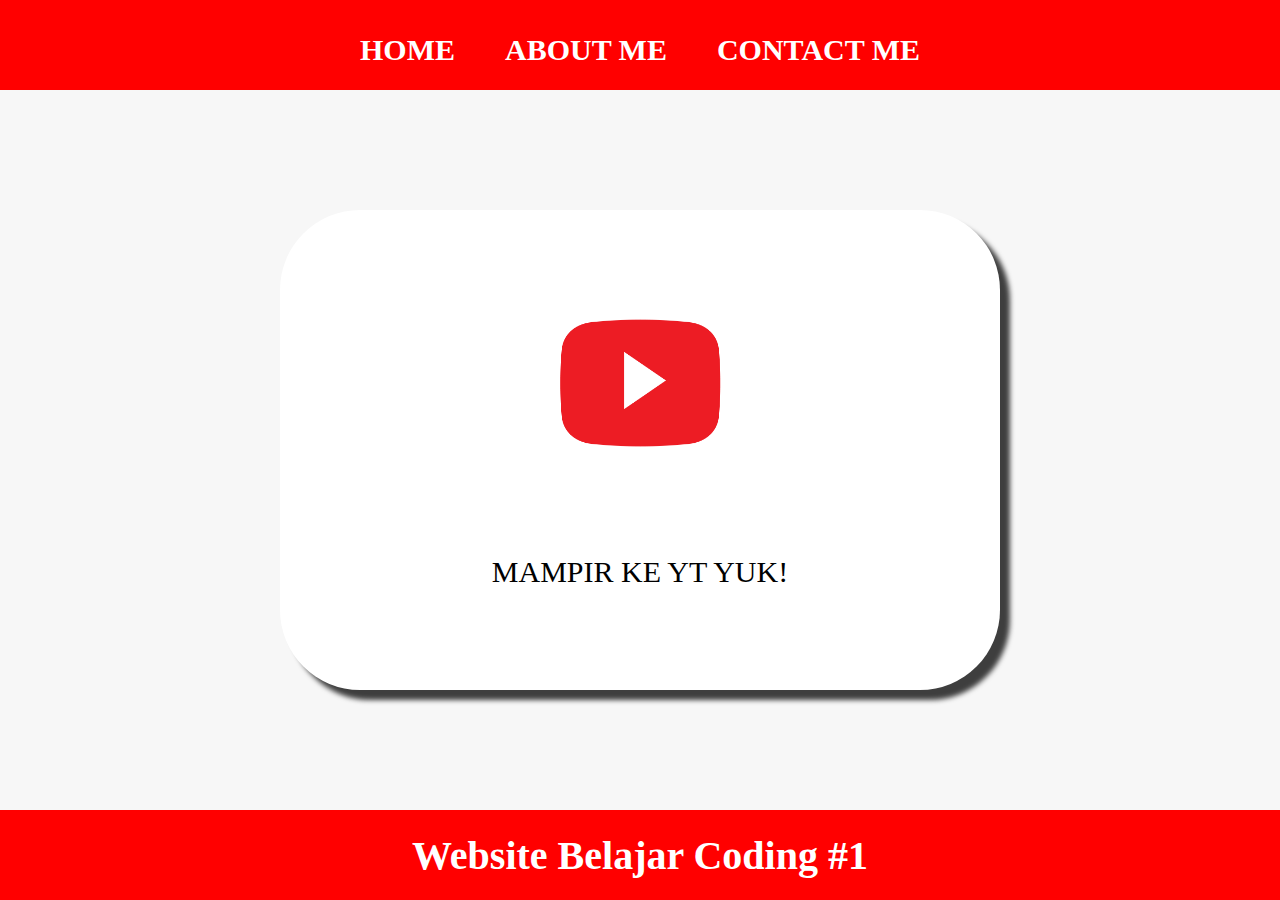
<file: index.html>
<html>
    <head>
       <title>WEB SAYA</title>
       <link rel="stylesheet" href="style.css" />
    </head>
    <body>
        <div class="container">
        <!-- NAVIGATION BAR -->
        <div class="container-navbar">
           <ul class="ul-navbar">
            <li class="li-navbar">
                <a href="#" class="a-navbar">HOME</a>
            </li>
            <li class="li-navbar">
                <a href="about.html" class="a-navbar">ABOUT ME</a>
            </li>
            <li class="li-navbar">
                <a href="contact.html" class="a-navbar">CONTACT ME</a>
            </li>
           </ul>
        </div>
        <!-- NAVIGATION BAR SELESAI -->

        <!-- CONTENT 1-->
        <div class="container-content">
            <a href="https://www.youtube.com/@christopheraldonatanael6644" class="a-content">
                <img src="youtube.png" class="img-content" />
                <p>MAMPIR KE YT YUK!</p>
            </a>
          
        </div>
        <!-- CONTENT 1 END -->

        <!-- FOOTER -->
        <div class="container-footer">
           <h1 class="h1-footer">Website Belajar Coding #1</h1>
        </div>
        <!-- FOOTER END -->
        </div>
    </body> 
    </html>
</file>
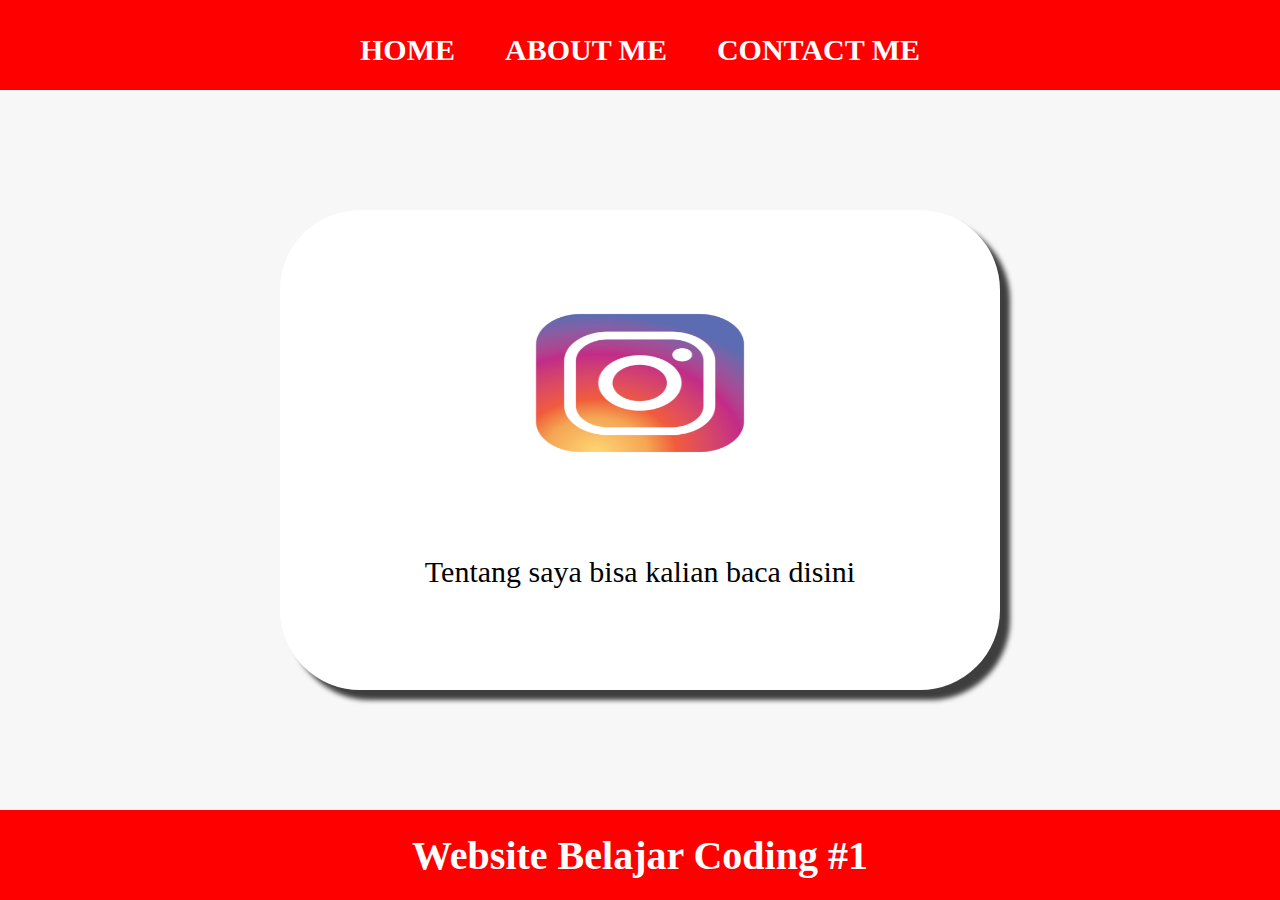
<file: about.html>
<html>
    <head>
       <title>ABOUT ME</title>
       <link rel="stylesheet" href="style.css" />
    </head>
    <body>
        <div class="container">
        <!-- NAVIGATION BAR -->
        <div class="container-navbar">
           <ul class="ul-navbar">
            <li class="li-navbar">
                <a href="index.html" class="a-navbar">HOME</a>
            </li>
            <li class="li-navbar">
                <a href="about.html" class="a-navbar">ABOUT ME</a>
            </li>
            <li class="li-navbar">
                <a href="contact.html" class="a-navbar">CONTACT ME</a>
            </li>
           </ul>
        </div>
        <!-- NAVIGATION BAR SELESAI -->

        <!-- CONTENT 1-->
        <div class="container-content">
          <a href="https://www.instagram.com/christopheraldoo?igsh=YzdhNmpwbXBwenVu" class="a-content">
            <img src="instagram.png" class="img-content" />
                <p>Tentang saya bisa kalian baca disini</p>
            </a>
          
        </div>
        <!-- CONTENT 1 END -->

        <!-- FOOTER -->
        <div class="container-footer">
           <h1 class="h1-footer">Website Belajar Coding #1</h1>
        </div>
        <!-- FOOTER END -->
        </div>
    </body> 
    </html>
</file>
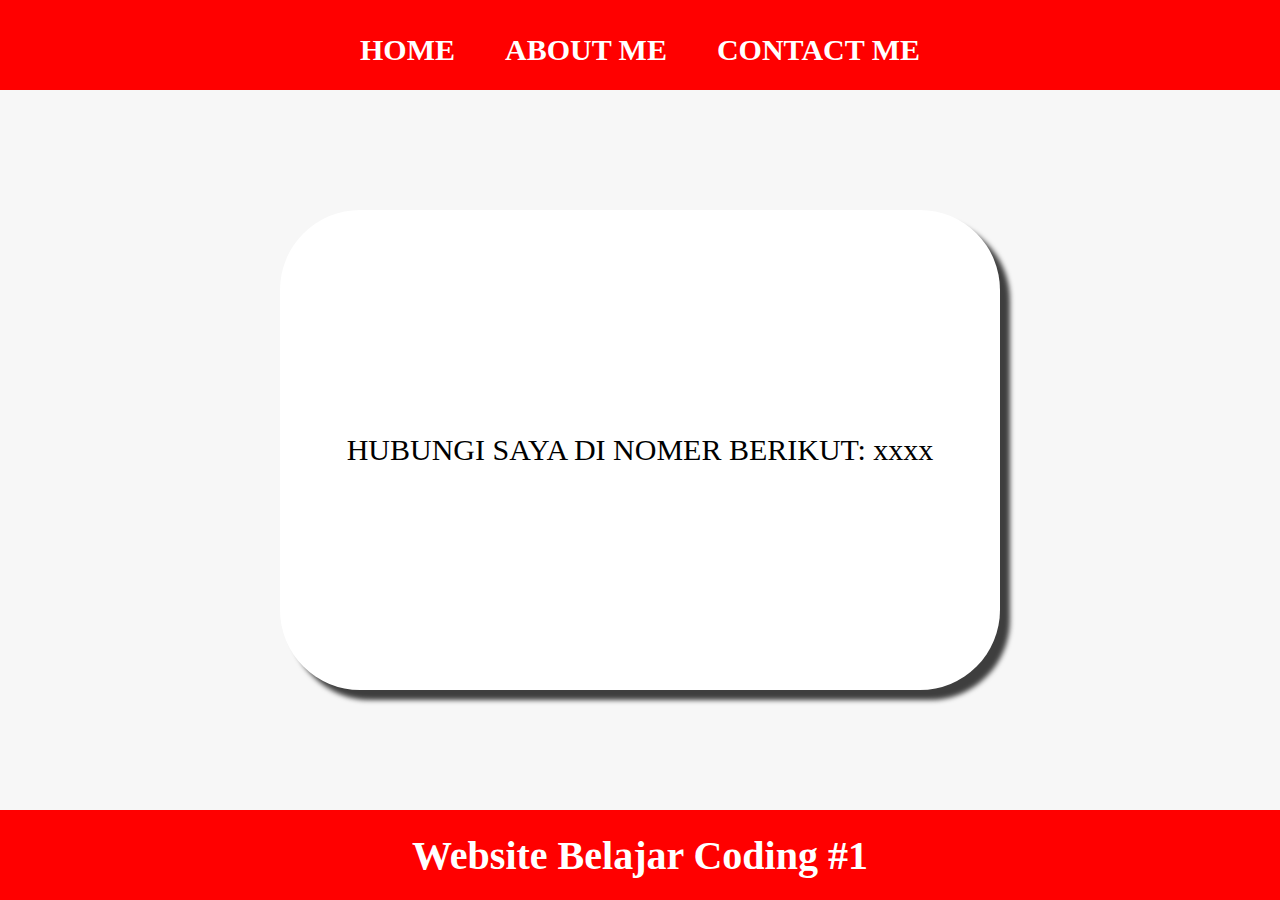
<file: contact.html>
<html>
    <head>
       <title>CONTACT ME</title>
       <link rel="stylesheet" href="style.css" />
    </head>
    <body>
        <div class="container">
        <!-- NAVIGATION BAR -->
        <div class="container-navbar">
           <ul class="ul-navbar">
            <li class="li-navbar">
                <a href="index.html" class="a-navbar">HOME</a>
            </li>
            <li class="li-navbar">
                <a href="about.html" class="a-navbar">ABOUT ME</a>
            </li>
            <li class="li-navbar">
                <a href="contact.html" class="a-navbar">CONTACT ME</a>
            </li>
           </ul>
        </div>
        <!-- NAVIGATION BAR SELESAI -->

        <!-- CONTENT 1-->
        <div class="container-content">
            <a href="https://www.youtube.com/@christopheraldonatanael6644" class="a-content">
                <p>HUBUNGI SAYA DI NOMER BERIKUT: xxxx</p>
            </a>
          
        </div>
        <!-- CONTENT 1 END -->

        <!-- FOOTER -->
        <div class="container-footer">
           <h1 class="h1-footer">Website Belajar Coding #1</h1>
        </div>
        <!-- FOOTER END -->
        </div>
    </body> 
    </html>
</file>
<file: style.css>
*,
html {
    margin: 0;
    padding: 0;
}

.container {}

.container-navbar {
    background-color: red;
    width: 100%;
    height: 10vh; 
}

.ul-navbar {
  display: flex;
  height: 100px;
  justify-content: center;
  align-items: center;
}

.li-navbar {
  list-style-type: none;
  padding: 20px;
  margin: 5px;
  color: white;
  font-size: 30px;
}

.li-navbar:hover {
    background-color: black;
    transition: .2s ease-in-out;
    transition-delay: .3s;
    border-radius: 8px;
}

.a-navbar {
    color: white;
    text-decoration: none;
    font-weight: 800;
}

.container-content {
    background-color: #f7f7f7;
    display: flex;
    justify-content: center;
    align-items: center;
    height: 80vh;
}

.a-content {
    background-color: white;
    color:black;
    text-decoration: none;
    width : 720px;
    height: 480px;
    display: flex;
    flex-direction: column;
    justify-content: space-evenly;
    align-items: center;
    border-radius: 80px;
    font-size : 30px;
    box-shadow: 10px 10px 5px 0px rgba(0,0,0,0.75);
    -webkit-box-shadow: 10px 10px 5px 0px rgba(0,0,0,0.75);
    -moz-box-shadow: 10px 10px 5px 0px rgba(0,0,0,0.75);

}

.img-content {
    width: 30%;
    height: 30%;
}

.container-footer {
    height: 10vh;
    background-color: red;
    display: flex;
    justify-content: center;
    align-items: center;
}

.h1-footer {
    font-size: 40px;
    color: white;
}
</file>
